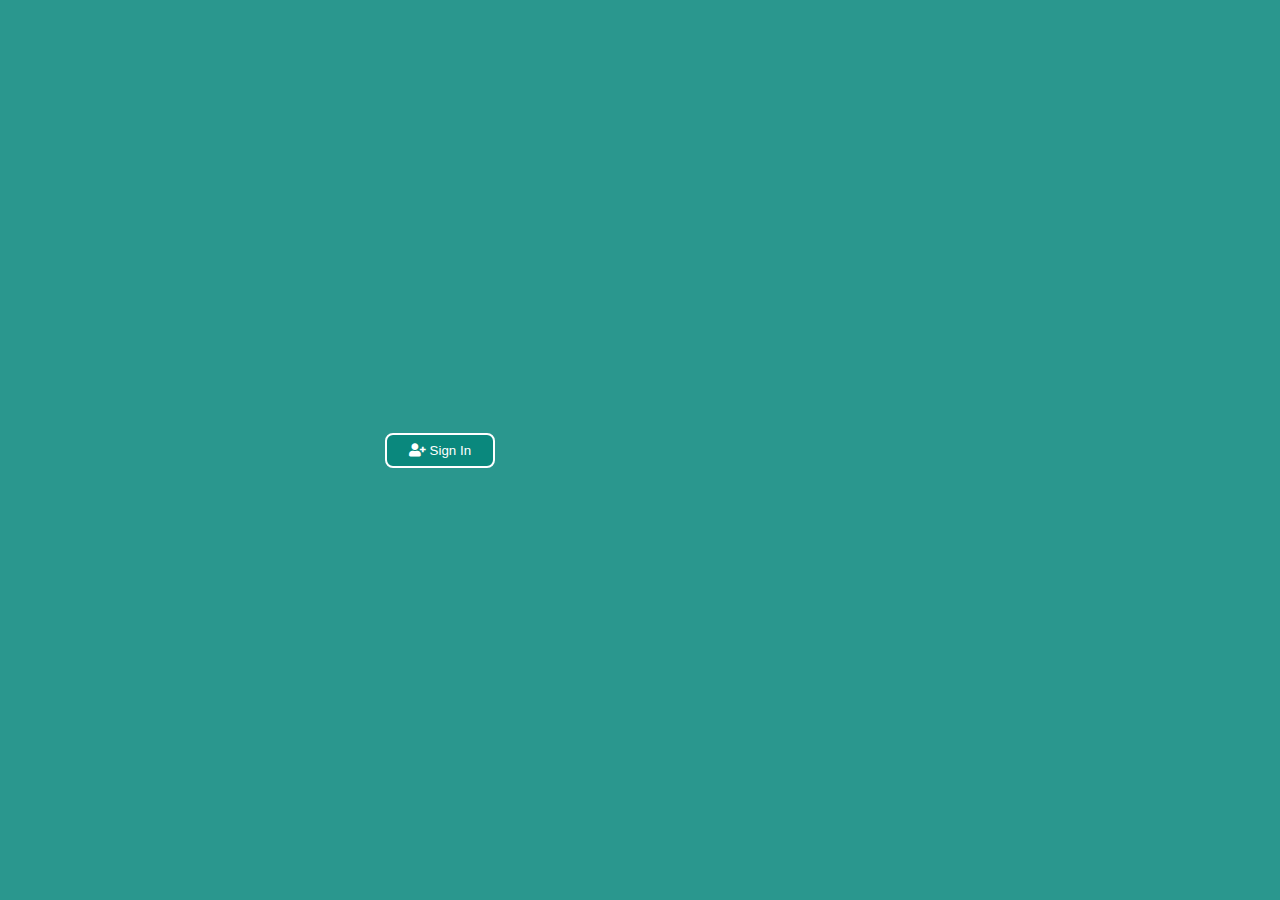
<file: index.html>
<!DOCTYPE html>
<html lang="en">
<head>
    <meta charset="UTF-8">
    <meta http-equiv="X-UA-Compatible" content="IE=edge">
    <meta name="viewport" content="width=device-width, initial-scale=1.0">
    <link rel="stylesheet" href="style.css" type="text/css" >

    <link rel="stylesheet" href="/Fontawesome/css/all.min.css">

    <script src="index.js" defer></script>
    <title>FORMULAIRE</title>
</head>
<body>
    <nav><button type="button" id="Signup" class="Signup"> <i class="fas fa-user-plus"></i> Sign In</button></nav>
    <!-- le formulaire se dive en deux parti : l'Entete et le formulaire -->
    <div class="container">
        <div class="header">
        <h2 class="fininsc">Creer un Compte</h2>
        </div>

        <form class="form" id="form">
            <div class="form-control">
                <label for="username">Nom d'utilisateur</label>
                <input type="text" id="username" placeholder="Samsoumah"/>
                <i class="fas fa-check-circle"></i>
                <i class="fas fa-exclamation"></i>
                <small>Message d'Erreurs</small>
            </div>

            <div class="form-control">
                <label for="Email">Email</label>
                <input type="email" id="Email" placeholder="Samsoumah@gmail.com"/>
                <i class="fas fa-check-circle"></i>
                <i class="fas fa-exclamation"></i>
                <small>Message d'Erreurs</small>
            </div>

            <div class="form-control">
                <label for="password">Mot de passe</label>
                <input type="password" id="password" placeholder="**********"/>
                <i class="fas fa-check-circle"></i>
                <i class="fas fa-exclamation"></i>
                <small>Message d'Erreurs</small>
            </div>

            <div class="form-control">
                <label for="username">Confirmation du Mot de passe</label>
                <input type="password" id="password2" placeholder="***********"/>
                <i class="fas fa-check-circle"></i>
                <i class="fas fa-exclamation"></i>
                <small>Message d'Erreurs</small>
            </div>
           <div>
            <button type="submit" id="Submit"> <i class="fas fa-user-plus"></i> S'inscrire</button>
            <button type="reset" id="Annuler"> <i class="fa fa-window-close" aria-hidden="true" style="color: red; font-Size:20px"></i> Quitter</button>
           </div>
        
        </form>
    </div>

</body>
</html>
</file>
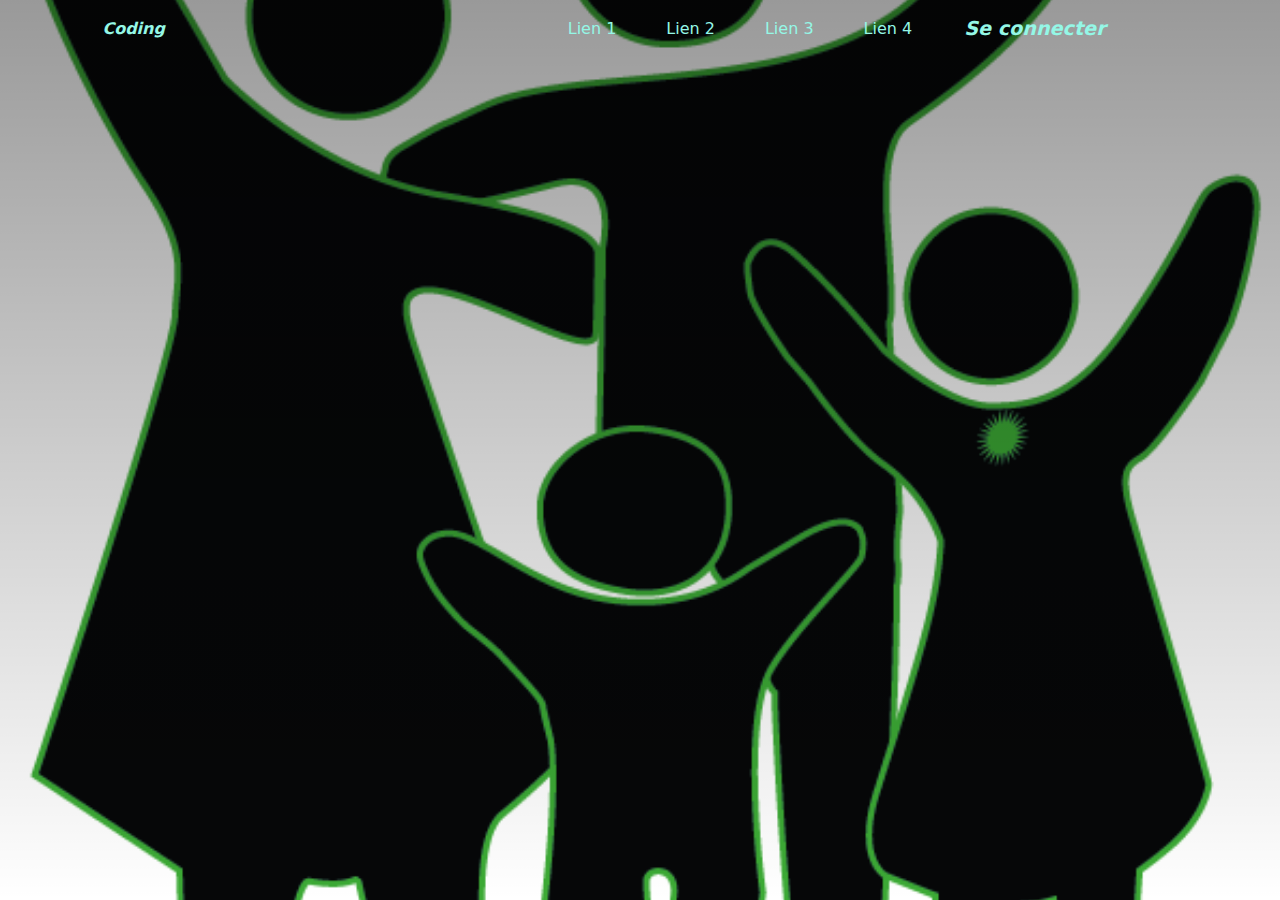
<file: FormulaireTransparent/index.html>
<!DOCTYPE html>
<html lang="en">
<head>
    <meta charset="UTF-8">
    <meta http-equiv="X-UA-Compatible" content="IE=edge">
    <meta name="viewport" content="width=device-width, initial-scale=1.0">
    <link rel="stylesheet" href="style.css" type="text/css" >

    <link rel="stylesheet" href="/Fontawesome/css/all.min.css">

    <script src="index.js" defer></script>
    <title>FORMULAIRE TRANSPARENT</title>
</head>
<body>
<div class="container">
    <nav>
        <a href="#" class="logo">Coding</a>
        <ul>
            <li><a href="#">Lien 1</a></li>
            <li><a href="#">Lien 2</a></li>
            <li><a href="#">Lien 3</a></li>
            <li><a href="#">Lien 4</a></li>
            <li>
                <button class="btn" id="displayForm">Se connecter</button>
            </li>
        </ul>
    </nav>

    <section>
        <div class="sec-container">
            <div class="form-wrapper">
                <div class="card">
                    <div class="card-header">
                        <div id="forLogin" class="form-header Active" >Se connecter</div>
                        <div id="forRegister" class="form-header" >S'inscire</div>
                    </div>

                    <div class="card-body" id="formContainer">
                        
                        <form id="formLogin">
                            <input type="text" class="form-control" placeholder="EJILKJU"/>
                            <input type="password" class="form-control" placeholder="Mot de pass"/>
                            <button class="fromButton">Connexion</button>
                        </form>

                        <form id="formRegister" class="toggleForm">
                            <input type="text" class="form-control" placeholder="@utilisateur"/>
                            <input type="password" class="form-control" placeholder="@Mot de pass"/>
                            <input type="password" class="form-control" placeholder="@Confirmer Mot de pass"/>
                            <button class="fromButton" id="Inscription">Inscription</button>
                        </form>
                        
                    </div>
                </div>
            </div>
        </div>
    </section>

</div>
</body>
</html>
</file>
<file: style.css>
*{
    box-sizing: border-box;
}

/* On cree les variables de coleurs */

:root{
    --color-first:#05857ad9;
    --color-second:#f0f0f0;
    --color-white:#fff;
    --color-success:#2ecc71;
    --color-error:#e74c3c;
}

body{
    background: var(--color-first);
    font-family: "Open sabs" sans-serif;
    display: flex;
    align-items: center;
    justify-content: center;
    min-height: 100vh;
    margin: 0;
    overflow:hidden;
}

.container{
    background: var(--color-white);
    border-radius: 5px;
    box-shadow: 0 2px 6px rgba(0, 0, 0, .5);
    width: 400px;
    max-width: 100%;
    visibility: hidden;
}

.header{
    background: #f7f7f7;
    border-bottom: 1px var(--color-second);
    padding:20px 40px;
}

.header h2{
    margin: 0;
    text-align: center;
    font-style: italic;
}

.form{
    padding: 30px 40px;
    }

.form-control{
    margin-bottom: 10px;
    padding-bottom: 20px;
    position: relative;
}

.form-control label{
    display: inline-block;
    margin-bottom: 5px;
}

.form-control input{
    border: 2px solid var(--color-second);
    border-radius: 4px;
    display: block;
    font-family: inherit;
    font-size: 14px;
    width: 100%;
    height: 40px;
    padding-left: 10px;
}

.form-control i{
 position: absolute;    /* On les mets sur une position absolue */
 top: 33px;             /* On les mets sur la bonne position avec l'input */
 right: 10px;           /* on les mets sur la droite de l'input */
 visibility: hidden;    /* on les masque dabord, en attendant */
}

.form-control small{
    position: absolute;
    bottom: 0;
    left: 0;
    visibility: hidden;
}
.form button{
    background: var(--color-first);
    height: 35px;
    border-radius: 8px;
    margin: 20px 20px;
    width: 110px;
    color: var(--color-white);
    cursor: pointer;
}

.form button:hover{
    background: var(--color-success);
}
/* ---------les cas possible sur le formulaire en couleurs */
.form-control.success input{
    border-color: var(--color-success);
}

.form-control.error input{
    border-color: var(--color-error);
}

.form-control.success i.fa-check-circle{
    color: var(--color-success);
    visibility: visible;
}

.form-control.error i.fa-exclamation{
    color: var(--color-error);
    visibility: visible;
}

.form-control.error small{
    color: var(--color-error);
    visibility: visible;
}


.Signup{
    background: var(--color-first);
    height: 35px;
    border-radius: 8px;
    margin: 20px 20px;
    width: 110px;
    color: var(--color-white);
    cursor: pointer;
    border: 2px solid white;
}

.Signup:hover{
    background:rgb(53, 61, 61);
    border: 2px solid rgb(5, 105, 109);
}
</file>
<file: FormulaireTransparent/style.css>
*,
*::before,
*::after{
    box-sizing: border-box;
    font-family: 'system-ui', sans-serif;
    margin: 0;
    padding: 0;
    outline: none;
}


.container{
    
    position: relative;
    height: 100vh;
    width: 100%;
    padding: 0 8%;
    background: linear-gradient(rgba(0, 0, 0, 0.4),transparent), url('logo11.png') center center no-repeat;
    background-size: cover;
}

nav{
    display: flex;
    justify-content: space-between;
    align-items: center;
    flex-wrap: wrap;
    padding: 5px 0;
}

nav .logo{
    width: 120px;
    cursor: pointer;
    font-style: oblique;
    font-weight: bold;
    text-decoration: none;
    color: #94f7e6;
}

nav ul{
    display: flex;
    justify-content: flex-end;
    align-items: center;
    flex: 1;
    padding-right: 40px;
    text-align: right;
    list-style-type: none;
}

nav ul li{
    margin-right: 10px;
    }

    nav ul li a{
        padding: 10px 20px;
        text-decoration: none;
        color: #94f7e6;
        font-size: 16px;
        }

    button.btn{
        padding: 10px 20px;
        font-size: 1.2rem;
        font-weight: bold;
        font-style: italic;
        margin: 0;
        background-color: transparent;
        color: #94f7e6;
        border-radius: 5px;
        border: 2px solid transparent;
        transition: border-color .3s;
        cursor: pointer;
    }
    button.btn:hover{
        border-color: #94f7e6;
        color: rgb(49, 48, 48);
      
    }

    section{
        display: flex;
        justify-content: center;
        align-items: center;
        margin: 50px 0;
    }

    .form-wrapper{
        display: flex;
        justify-content: center;
        align-items: center;
        flex: auto;
    }

    .card {
        width: 360px;
        padding: 20px;
        background-color: rgb(10 10 110 /35%);
        visibility:hidden;
        opacity:0 ;
        transition: opacity 0.3s, visibility 0.3s;
    }

    /* une classe qui va etre appeler par js */
.card_show {
    visibility: visible;
    opacity: 1;

}


    .card-header {
        display: flex;
        justify-content: space-evenly;
        align-items: center;
        margin: 30px 20px 0;
        font-style: 1.1em;
        color: #94f7e6;
        box-shadow: 2px 3px 8px #d3f7ff71;
        border-radius: 50px;

    }

    .card-header .form-header{
        flex: 50%;
        text-align: center;
        padding: 10px 0;
        border: 1px solid transparent;
        border-radius: 50px;
        user-select: none;
        cursor: pointer;
    }

    .card-header .form-header.Active{
        box-shadow: inset 1px 1px 2px rgb(19 210 177 /55%),
        inset -1px 1px 2px rgb(19, 210, 177 /55%),
        inset -1px -1px 2px rgb(19, 210, 177 /55%),
        inset 1px -1px 2px rgb(19, 210, 177 /55%);
        border-color: #94f7e6;
        transition: border-color 0.3s, box-shadow 0.3s;
    }

    card-body{
        display: flex;
        flex-wrap: nowrap;
        padding: 40px 0;
        text-align: center;
    }

    form {
        flex: 0 0 100%;
    }

    .toggleForm {
        visibility: hidden;
        opacity: 0;
        transition: opacity 0.3s, visibility 0.3s;

    }

    .form-control{
        width: 100%;
        border: none;
        border-bottom: 1px solid rgb(134 255 249 /65%);
        background: none;
        outline: none;
        padding: 10px 5px;
        margin-bottom: 20px;
        color: #fff;
    }
.form-control::placeholder{
color: rgb(134 255 249 /65%);
}

.fromButton{
    border: 1px solid transparent;
    padding: 1rem 3rem;
    background-color: #94f7e6;
    border-radius: 50px;
    margin-top: 1rem;
    font-style: 1rem;
    transition: transform .3s, box-shadow;
}
.fromButton:hover{
    box-shadow: 3px 5px 115px #94f7e6;
    transform: translateY(-5px);
}


#forLogin{
    cursor: pointer;
}

#forRegister{
    cursor: pointer;
}
</file>
